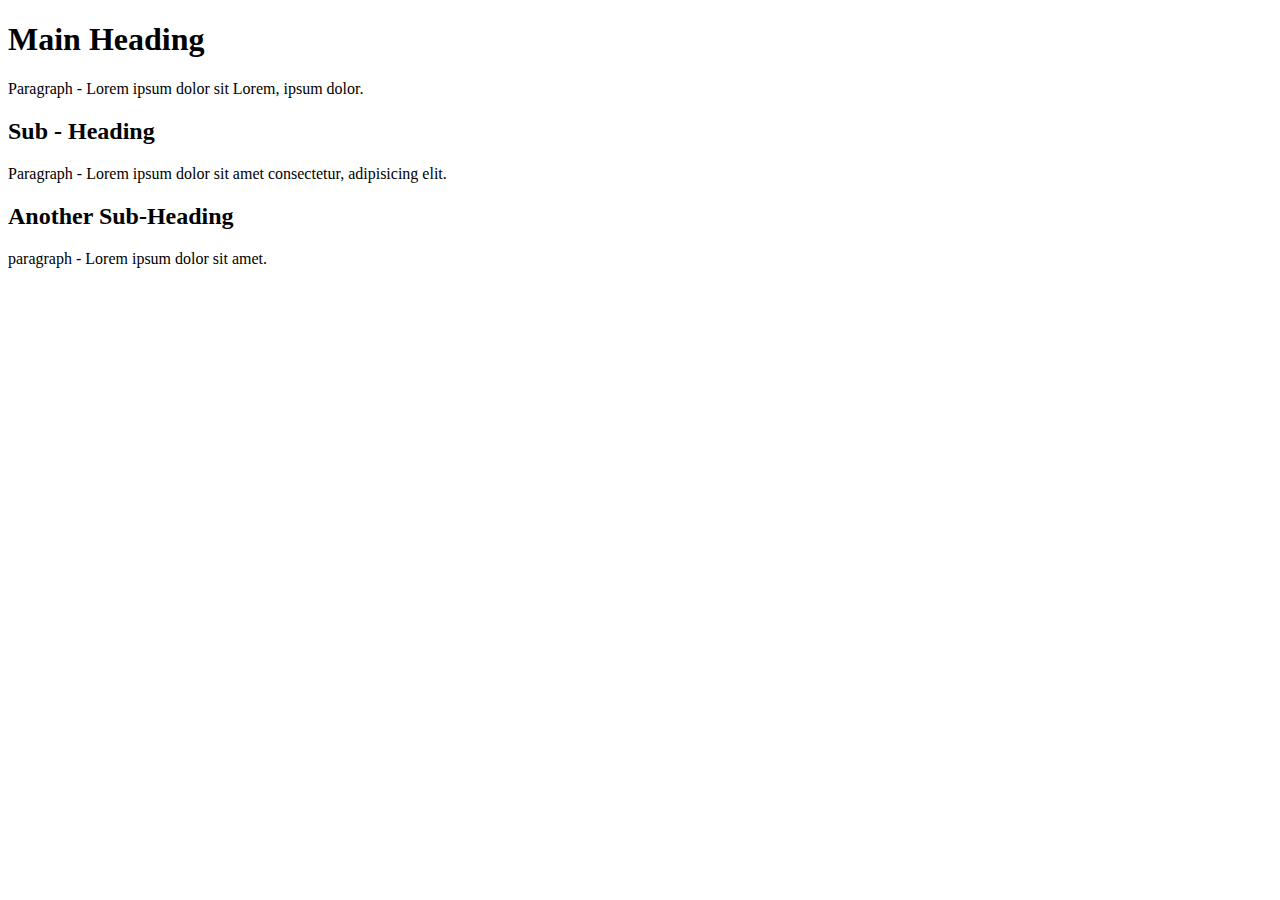
<file: chapter 1/index.html>
<!DOCTYPE html>
<html lang="en">
<head>
    <meta charset="UTF-8">
    <meta http-equiv="X-UA-Compatible" content="IE=edge">
    <meta name="viewport" content="width=device-width, initial-scale=1.0">
    <title>Chapter</title>
</head>
<body>
    <h1>Main Heading</h1>
    <p>Paragraph - Lorem ipsum dolor sit Lorem, ipsum dolor.</p>
    <h2>Sub - Heading</h2>
    <p>Paragraph - Lorem ipsum dolor sit amet consectetur, adipisicing elit.</p>
    <h2>Another Sub-Heading</h2>
    <p>paragraph - Lorem ipsum dolor sit amet.</p>
</body>
</html>
</file>
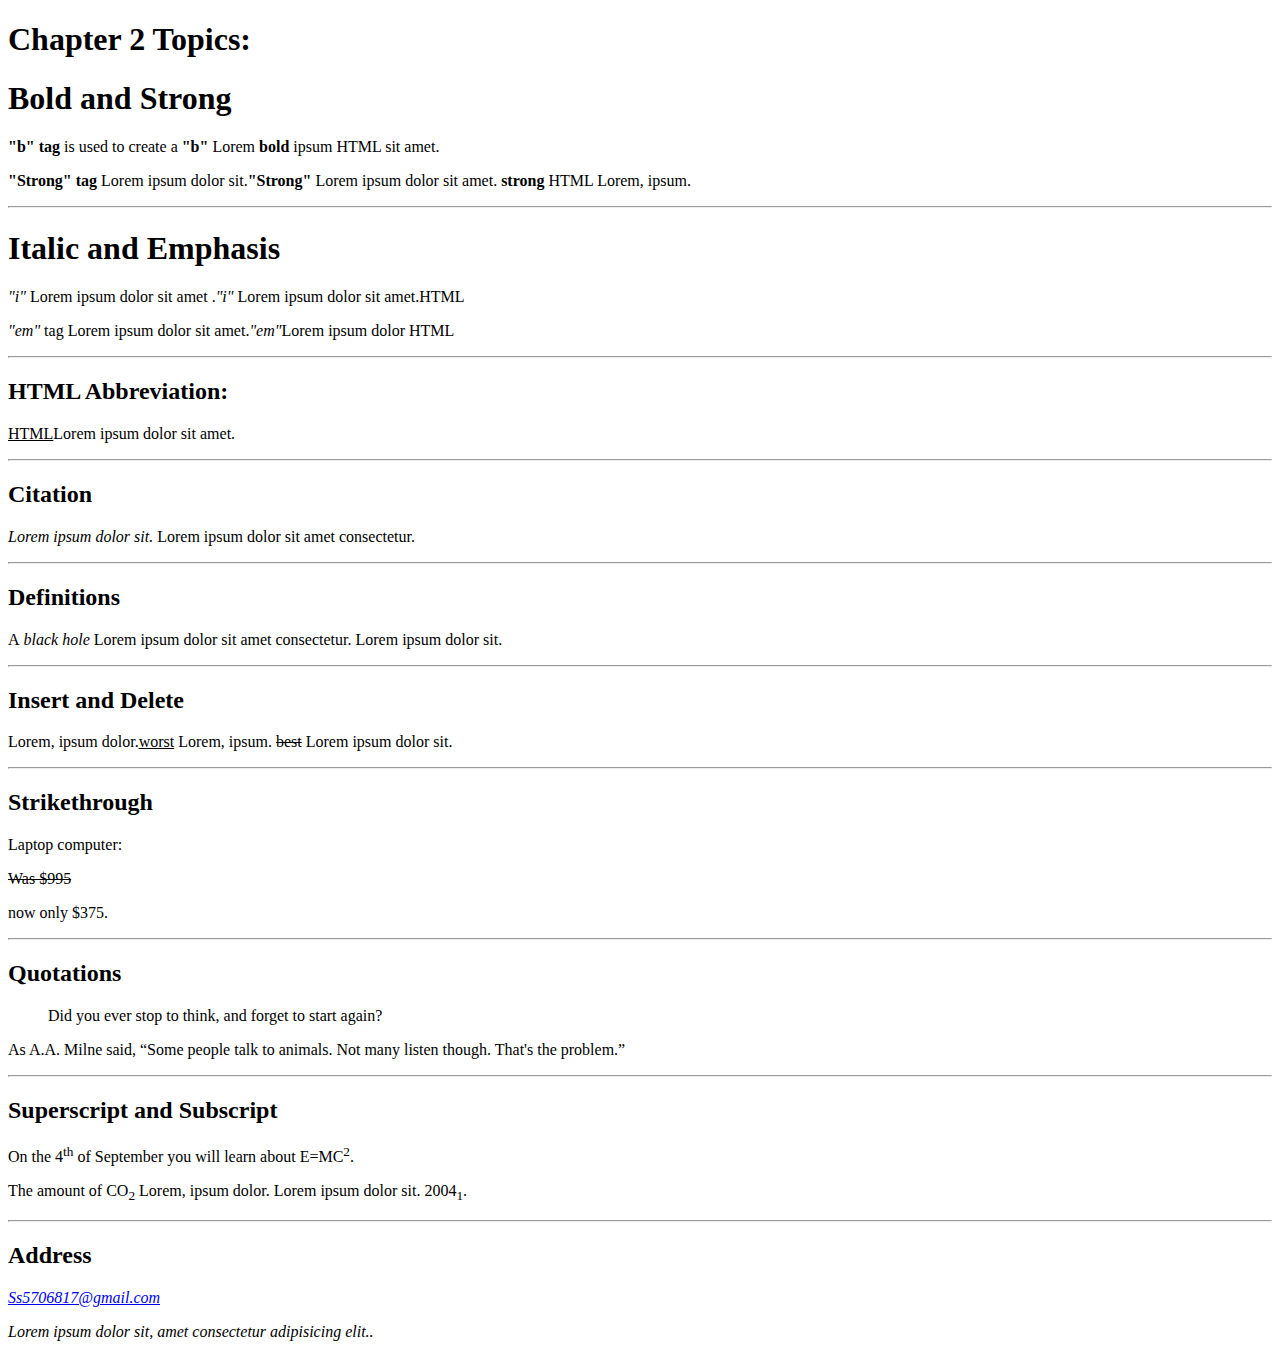
<file: chapter 2/index.html>
<!DOCTYPE html>
<html lang="en">
<head>
    <meta charset="UTF-8">
    <meta http-equiv="X-UA-Compatible" content="IE=edge">
    <meta name="viewport" content="width=device-width, initial-scale=1.0">
    <title>chapter</title>
</head>
<body>
    <h1>Chapter 2 Topics:</h1>
    <h1>Bold and Strong</h1>
    <p><b>"b" tag</b> is used to create a <b>"b"</b> Lorem <b>bold</b> ipsum HTML sit amet.</p>
    <p><b>"Strong" tag</b> Lorem ipsum dolor sit.<b>"Strong"</b> Lorem ipsum dolor sit amet.<b> strong</b> HTML Lorem, ipsum.</p>
    <hr>
    <h1>Italic and Emphasis</h1>
    <p><i>"i"</i> Lorem ipsum dolor sit amet .<i>"i"</i> Lorem ipsum dolor sit amet.HTML</p>
<p><em>"em"</em> tag Lorem ipsum dolor sit amet.<em>"em"</em>Lorem ipsum dolor HTML</p>
<hr>
<h2>HTML Abbreviation:</h2>
<p><ins>HTML</ins>Lorem ipsum dolor sit amet.</p>
<hr>
<h2>Citation</h2>
<p><cite>Lorem ipsum dolor sit.</cite> Lorem ipsum dolor sit amet consectetur.</p>
<hr>
<h2>Definitions</h2>
<p>A<dfn> black hole</dfn> Lorem ipsum dolor sit amet consectetur. Lorem ipsum dolor sit.</p>
<hr>
<h2>Insert and Delete</h2>
<p>Lorem, ipsum dolor.<ins>worst</ins> Lorem, ipsum. <del>best</del> Lorem ipsum dolor sit.</p>
<hr>
<h2>Strikethrough</h2>
<p>Laptop computer:</p>
<p><s>Was $995</s></p>
<p>now only $375.</p>
<hr>
<h2>Quotations</h2>
<blockquote cite="http://en.wikipedia.org/wiki/
Winnie-the-Pooh">
 <p>Did you ever stop to think, and forget to start
 again?</p>
</blockquote>
<p>As A.A. Milne said, <q>Some people talk to
 animals. Not many listen though. That's the
 problem.</q></p>
 <hr>
 <h2>Superscript and Subscript</h2>
 <p>On the 4<sup>th</sup> of September you will learn
    about E=MC<sup>2</sup>.</p>
   <p>The amount of CO<sub>2</sub> Lorem, ipsum dolor.
    Lorem ipsum dolor sit. 2004<sub>1</sub>.</p>
    <hr>
    <h2>Address</h2>
    <address>
        <p><a href="mailto:#">
         Ss5706817@gmail.com</a></p>
        <p>Lorem ipsum dolor sit, amet consectetur adipisicing elit..</p>
        </address>
</body>
</html>
</file>
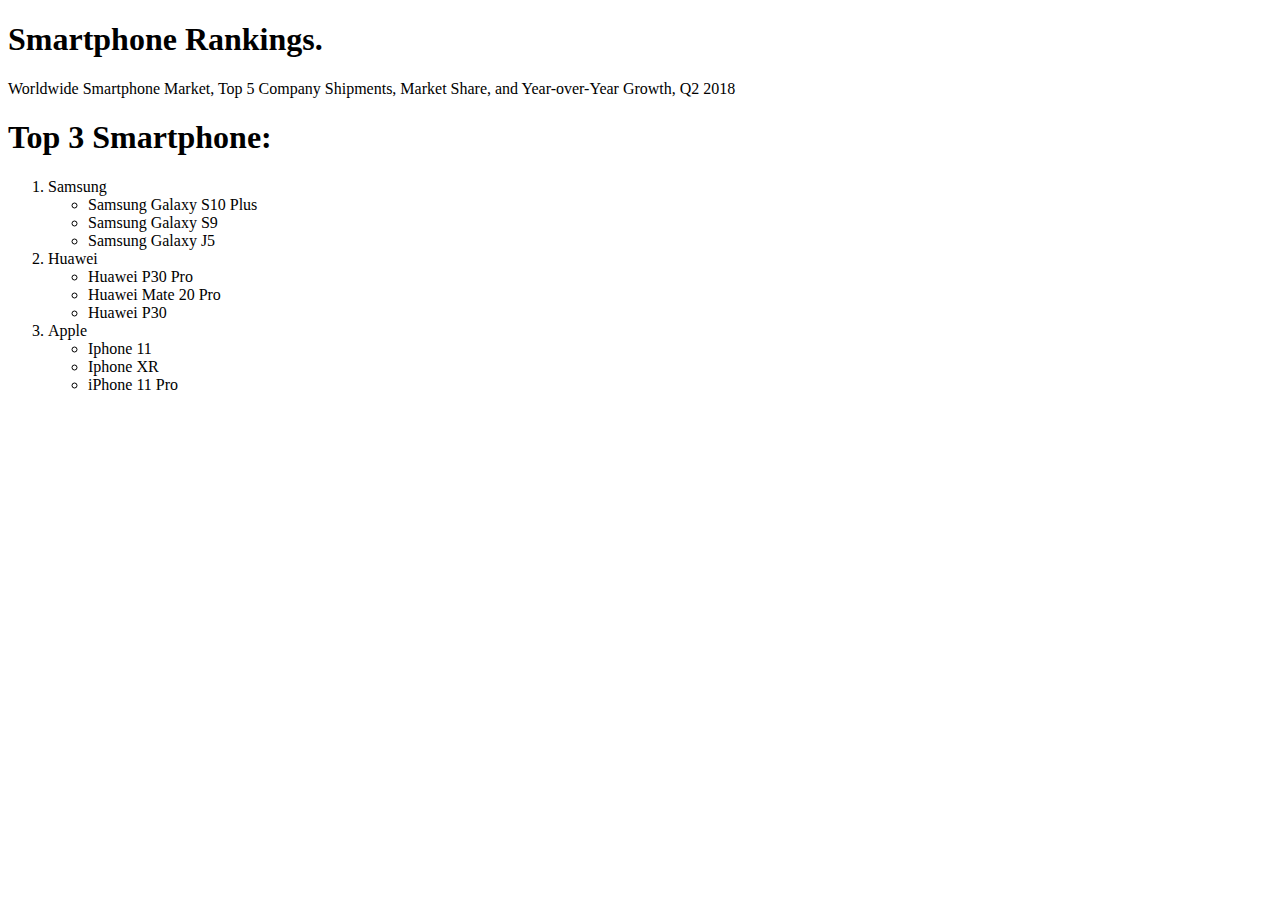
<file: chapter 3/index.html>
<!DOCTYPE html>
<html lang="en">
<head>
    <meta charset="UTF-8">
    <meta http-equiv="X-UA-Compatible" content="IE=edge">
    <meta name="viewport" content="width=device-width, initial-scale=1.0">
    <title>Chapter3</title>
</head>
<body>
    <h1>Smartphone Rankings.</h1>
    <p>Worldwide Smartphone Market, Top 5 Company Shipments, Market Share, and Year-over-Year Growth, Q2 2018</p>
    <h1>Top 3 Smartphone:</h1>
   <ol>
       <li>Samsung</li>
       <ul>
           <li>Samsung Galaxy S10 Plus</li>
           <li>Samsung Galaxy S9</li>
       <li>Samsung Galaxy J5</li>
       </ul>
    <li> Huawei </li>
    <ul>
        <li>Huawei P30 Pro </li>
        <li> Huawei Mate 20 Pro</li>
        <li> Huawei P30</li>
    </ul>
    <li> Apple</li>
    <ul>
        <li>Iphone 11 </li>
        <li>Iphone XR</li>
        <li> iPhone 11 Pro </li>
    </ul>
</ol>

</body>
</html>
</file>
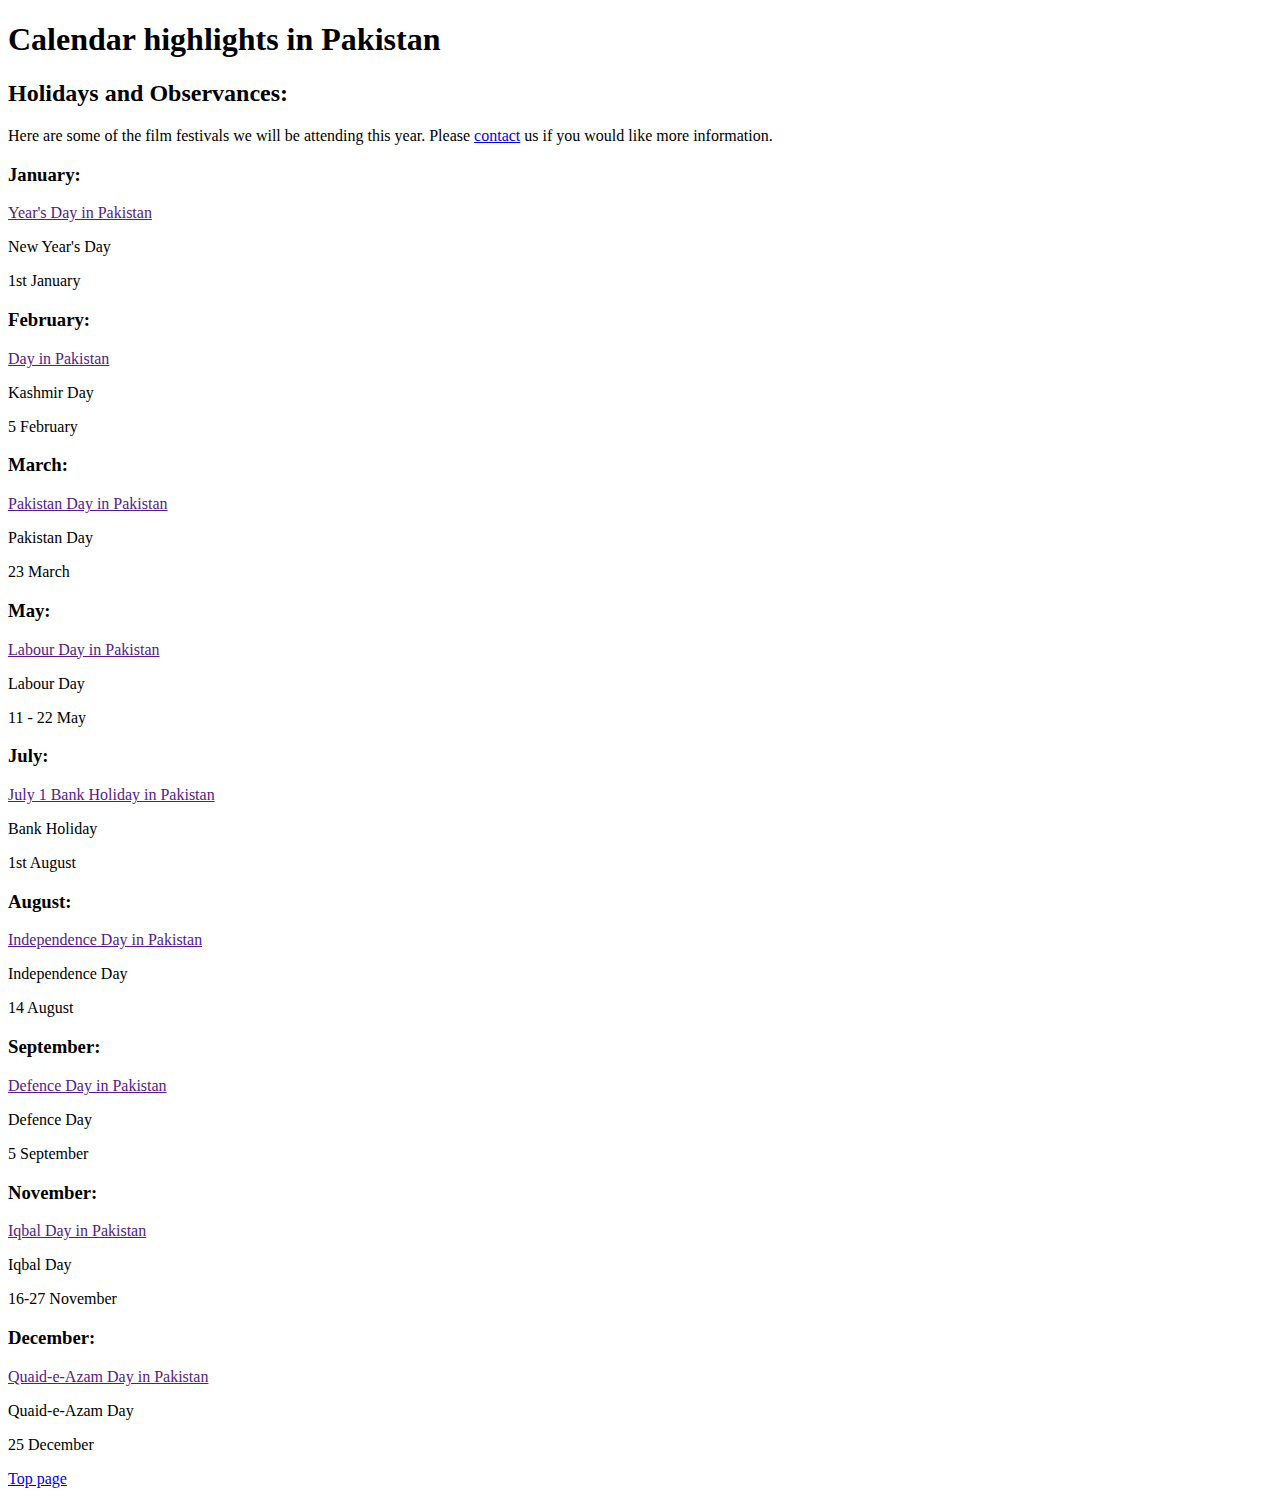
<file: chapter 4/index.html>
<!DOCTYPE html>
<html lang="en">
<head>
    <meta charset="UTF-8">
    <meta http-equiv="X-UA-Compatible" content="IE=edge">
    <meta name="viewport" content="width=device-width, initial-scale=1.0">
    <title>chapter4</title>
</head>
<body>
<h1>Calendar highlights in Pakistan</h1>
<h2>Holidays and Observances:</h2>
<p>Here are some of the film festivals we will be attending this year.
    Please <a href="contact">contact</a> us if you would like more information.</p>
    <h3>January:</h3>
    <p> <a href="">  Year's Day in Pakistan</a></p>
        <p>New Year's Day</p>
        <p>1st January</p>
       <h3>February:</h3> 
       <p> <a href=""> Day in Pakistan </a></p>
       <p>Kashmir Day</p>
       <p>5 February</p>
<h3>March:</h3>
    <p><a href="">Pakistan Day in Pakistan</a></p>
    <p> Pakistan Day</p>
    <P> 23 March</P>
        <h3>May:</h3>
        <p><a href="">Labour Day in Pakistan</a></p>
        <p>Labour Day</p>
          <p> 11 - 22 May</p>
          <h3>July:</h3>
          <p><a href="">July 1 Bank Holiday in Pakistan</a></p>
          <p>Bank Holiday</p>
            1st August</p>
            <h3>August:</h3>
            <p><a href="">Independence Day in Pakistan</a></p>
               <p>Independence Day</p>
               <p> 14 August</p>
               <h3>September:</h3>
                <p><a href="">Defence Day in Pakistan</a></p>
                   <p> Defence Day</p>
                   <p> 5 September</p>
                   <h3>November:</h3>
                   <p><a href="">Iqbal Day in Pakistan</a></p>
                   <p>Iqbal Day</p>
                   <p>16-27 November</p>
                   <h3>December:</h3>
                   <p> <a href="">Quaid-e-Azam Day in Pakistan</a></p>
                   <p>Quaid-e-Azam Day</p>
                   <p>25 December</p> 
                   <p><a href="#top">Top page</a></p>
                    
</body>
</html>
</file>
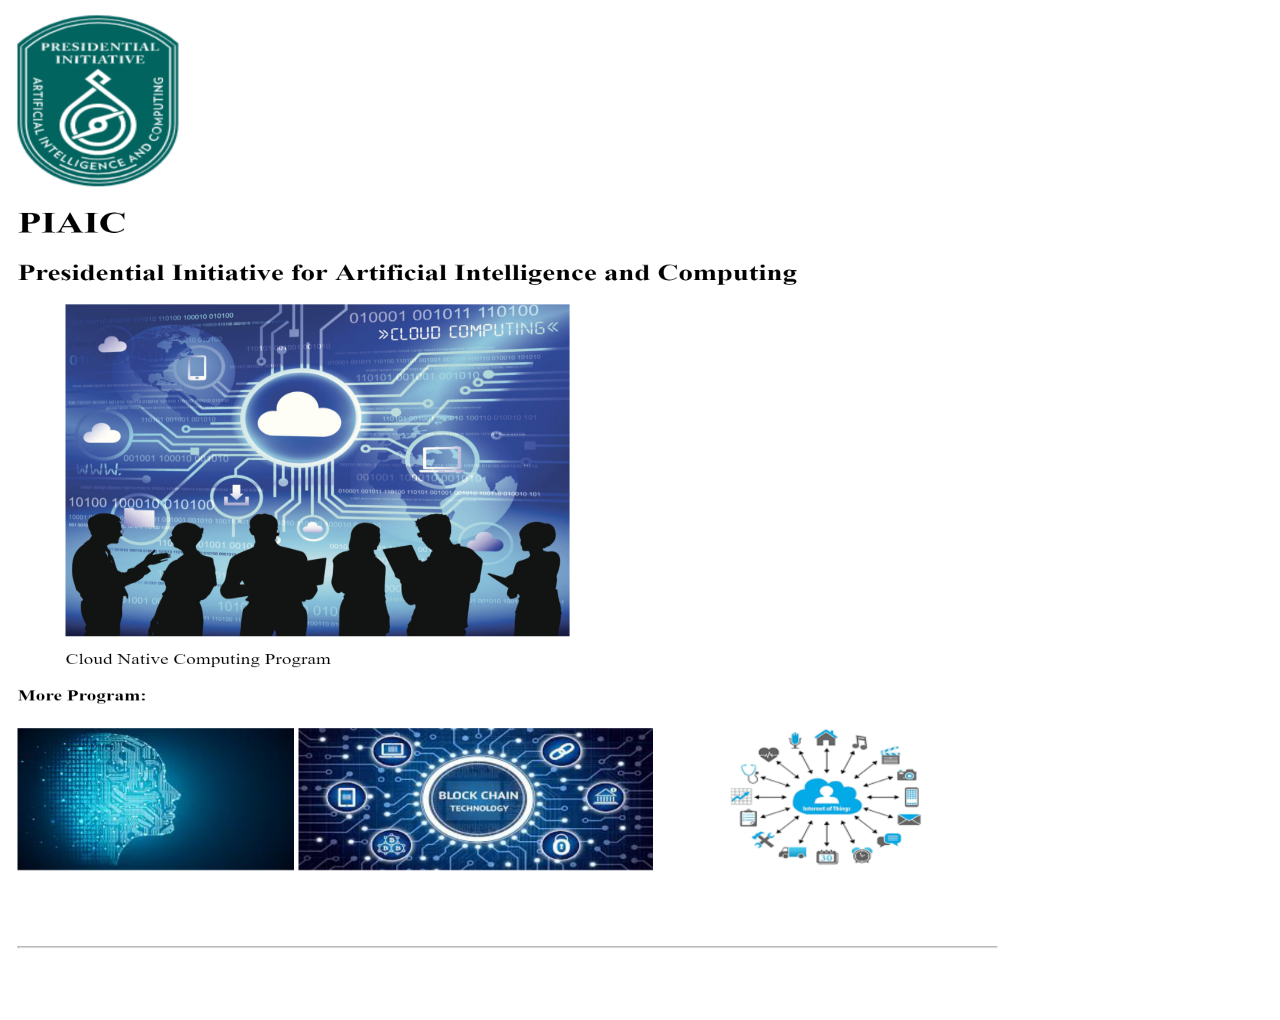
<file: chapter 5/index.html>
<!DOCTYPE html>
<html lang="en">
<head>
    <meta charset="UTF-8">
    <meta http-equiv="X-UA-Compatible" content="IE=edge">
    <meta name="viewport" content="width=device-width, initial-scale=1.0">
    <title>chapter 5</title>
</head>
<body>
    <img src="download.png" height="1000" width="1000">
</body>
</html>
</file>
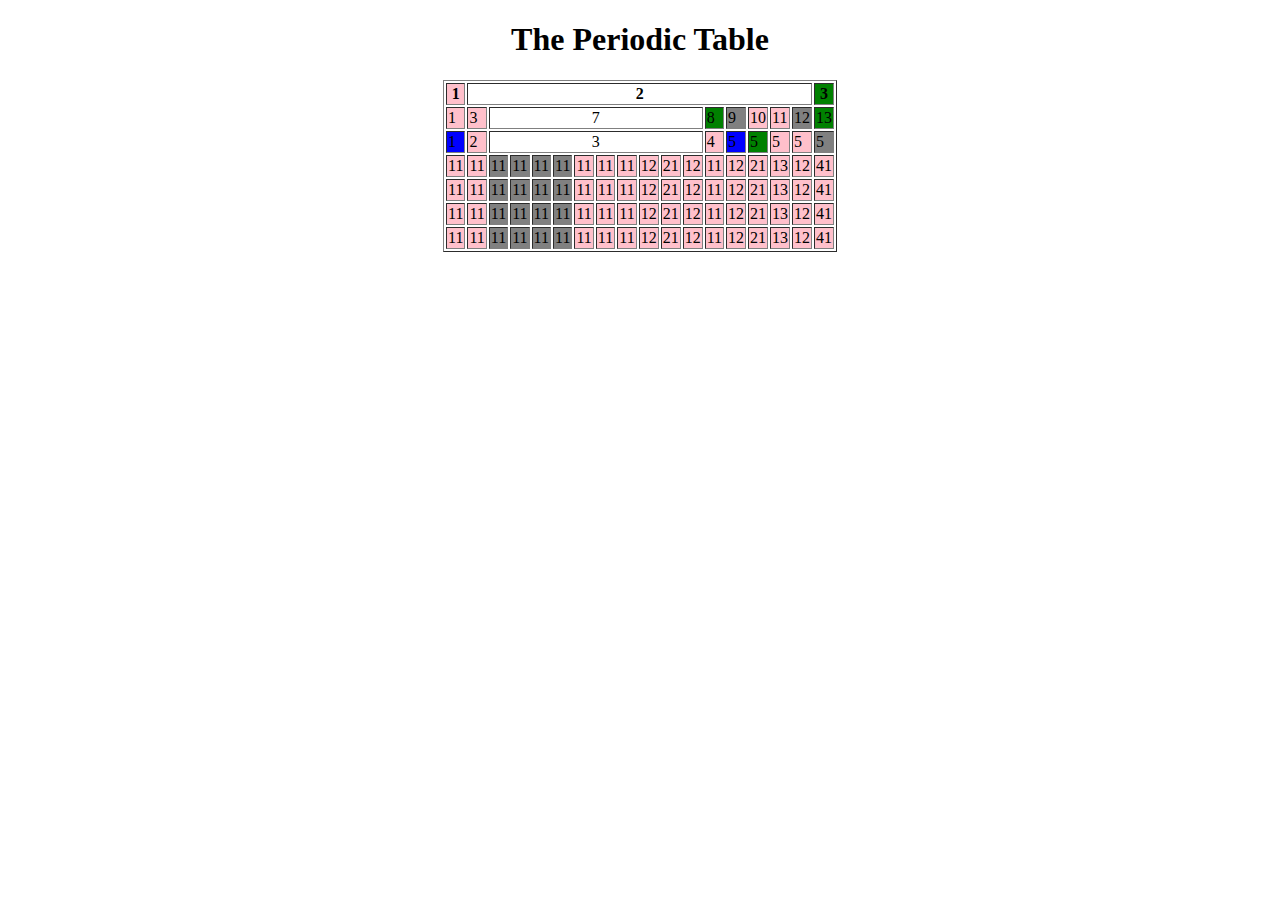
<file: chapter 6/index.html>
<!DOCTYPE html>
<html lang="en">
<head>
    <meta charset="UTF-8">
    <meta http-equiv="X-UA-Compatible" content="IE=edge">
    <meta name="viewport" content="width=device-width, initial-scale=1.0">
    <title>chapter 6</title>
</head>
<body>
    <h1 align="center">The Periodic Table</h1>
    <table border="01" align="center">
         <tr>
             <th bgcolor="pink">1</th>
             <th colspan="16"> 2</th>
             <th bgcolor="green">3</th>
         </tr>
         <tr>
             <td bgcolor="pink">1</td>
             <td bgcolor="pink">3</td>
             <td colspan="10" align="center">7</td>
             <td bgcolor="green"> 8</td>
             <td bgcolor="gray">9</td>
             <td bgcolor="pink">10</td>
             <td bgcolor="pink" >11</td>
             <td bgcolor="gray">12</td>
             <td bgcolor="green">13</td>
         </tr>
         <tr>
             <td bgcolor="blue">1</td>
             <td bgcolor="pink">2</td>
             <td colspan="10" align="center">3</td>
             <td bgcolor="pink">4</td>
             <td bgcolor="blue">5</td>
             <td bgcolor="green">5</td>
             <td bgcolor="pink">5</td>
             <td bgcolor="pink">5</td>
             <td bgcolor="gray">5</td>
         </tr>
         <tr>
             <td bgcolor="pink">11</td>
             <td bgcolor="pink">11</td>
             <td bgcolor="gray">11</td>
            <td bgcolor="gray">11</td>
             <td bgcolor="gray">11</td>
             <td bgcolor="gray">11</td>
             <td bgcolor="pink">11</td>
             <td bgcolor="pink">11</td>
             <td bgcolor="pink">11</td>
             <td bgcolor="pink">12</td>
             <td bgcolor="pink">21</td>
             <td bgcolor="pink">12</td>
             <td bgcolor="pink">11</td>
             <td bgcolor="pink">12</td>
             <td bgcolor="pink">21</td>
             <td bgcolor="pink">13</td>
             <td bgcolor="pink">12</td>
             <td bgcolor="pink">41</td>
         </tr>
         <tr>
            <td bgcolor="pink">11</td>
            <td bgcolor="pink">11</td>
            <td bgcolor="gray">11</td>
           <td bgcolor="gray">11</td>
            <td bgcolor="gray">11</td>
            <td bgcolor="gray">11</td>
            <td bgcolor="pink">11</td>
            <td bgcolor="pink">11</td>
            <td bgcolor="pink">11</td>
            <td bgcolor="pink">12</td>
            <td bgcolor="pink">21</td>
            <td bgcolor="pink">12</td>
            <td bgcolor="pink">11</td>
            <td bgcolor="pink">12</td>
            <td bgcolor="pink">21</td>
            <td bgcolor="pink">13</td>
            <td bgcolor="pink">12</td>
            <td bgcolor="pink">41</td>
        </tr>
        <tr>
            <td bgcolor="pink">11</td>
            <td bgcolor="pink">11</td>
            <td bgcolor="gray">11</td>
           <td bgcolor="gray">11</td>
            <td bgcolor="gray">11</td>
            <td bgcolor="gray">11</td>
            <td bgcolor="pink">11</td>
            <td bgcolor="pink">11</td>
            <td bgcolor="pink">11</td>
            <td bgcolor="pink">12</td>
            <td bgcolor="pink">21</td>
            <td bgcolor="pink">12</td>
            <td bgcolor="pink">11</td>
            <td bgcolor="pink">12</td>
            <td bgcolor="pink">21</td>
            <td bgcolor="pink">13</td>
            <td bgcolor="pink">12</td>
            <td bgcolor="pink">41</td>
        </tr>
        <tr>
            <td bgcolor="pink">11</td>
            <td bgcolor="pink">11</td>
            <td bgcolor="gray">11</td>
           <td bgcolor="gray">11</td>
            <td bgcolor="gray">11</td>
            <td bgcolor="gray">11</td>
            <td bgcolor="pink">11</td>
            <td bgcolor="pink">11</td>
            <td bgcolor="pink">11</td>
            <td bgcolor="pink">12</td>
            <td bgcolor="pink">21</td>
            <td bgcolor="pink">12</td>
            <td bgcolor="pink">11</td>
            <td bgcolor="pink">12</td>
            <td bgcolor="pink">21</td>
            <td bgcolor="pink">13</td>
            <td bgcolor="pink">12</td>
            <td bgcolor="pink">41</td>
        </tr>   
    </table>
</body>
</html>
</file>
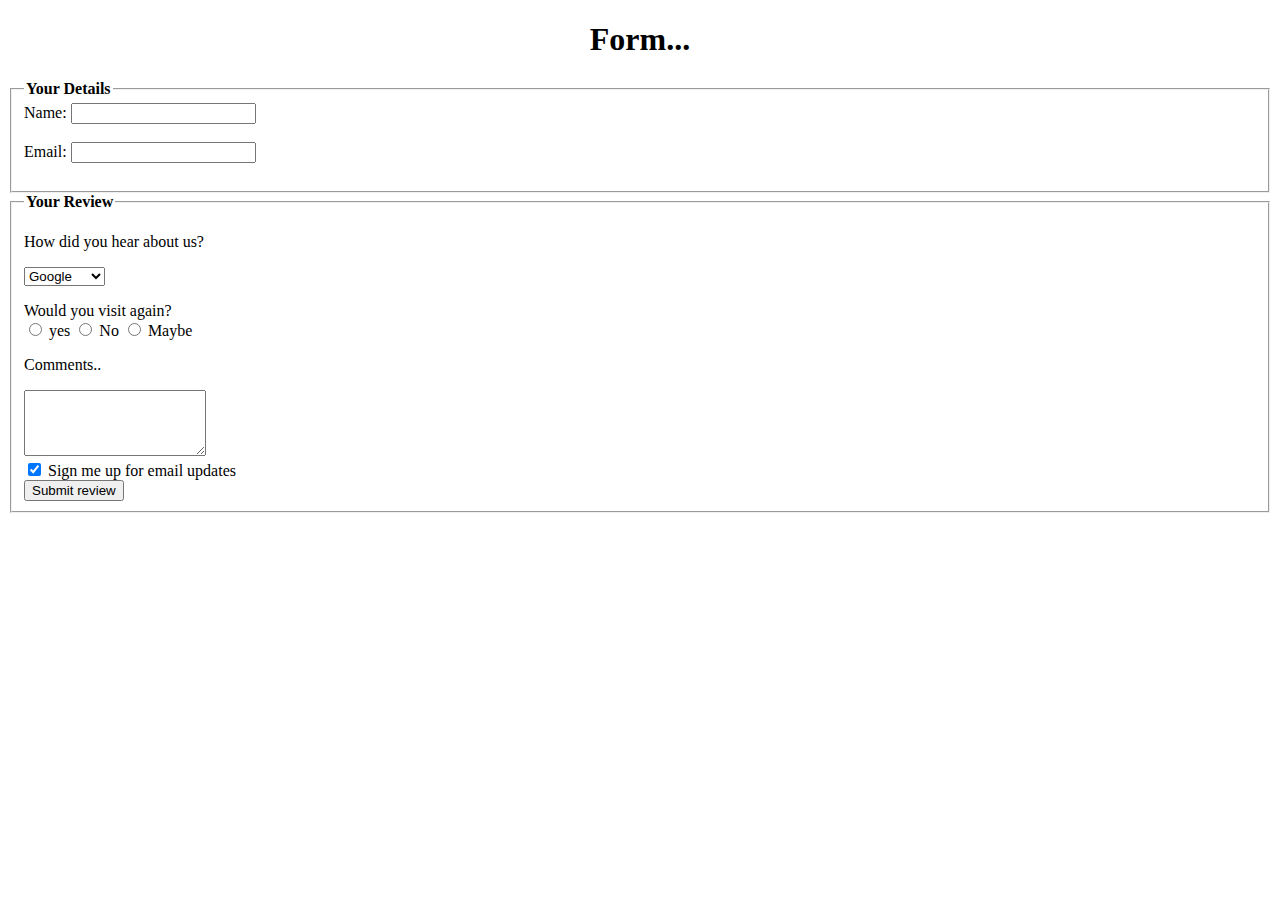
<file: chapter 7/index.html>
<!DOCTYPE html>
<html lang="en">
<head>
    <meta charset="UTF-8">
    <meta http-equiv="X-UA-Compatible" content="IE=edge">
    <meta name="viewport" content="width=device-width, initial-scale=1.0">
    <title>chapter 7</title>
</head>
<body>
 <h1 align="center">Form...</h1>
    <fieldset><legend><b>Your Details </b></legend>  
<form action="#">
    <label for="fname">Name:</label>
    <input type="text" id="fname" name="fname"><br><br>
    <label for="lname">Email:</label>
    <input type="text" id="email" name="email"><br><br>
  </form>
  </fieldset>
  <fieldset><legend> <b>Your Review</b></legend> 
    
        <form action="#">
            <p>How did you hear about us?</p>
            <select name="devices">
             <option value="Google">Google</option>
             <option value="Website">Website</option>
             <option value="computer">Computer</option>
             </select>
                <p>Would you visit again?
                 <br />
                 <input type="radio" name="genre" value="rock"> yes
                 <input type="radio" name="genre" value="pop"> No
                 <input type="radio" name="genre" value="jazz"> Maybe
                </p>
                <p>Comments..</p>
               <textarea name="comments" cols="20" rows="4"></textarea>
               <br>
                <input type="checkbox" name="Sign me up for email updates"
                value="itunes" checked="checked"> Sign me up for email updates
                <br>
                <input type="submit" value="Submit review">
            </form>
   
  </fieldset>
</body>
</html>
</file>
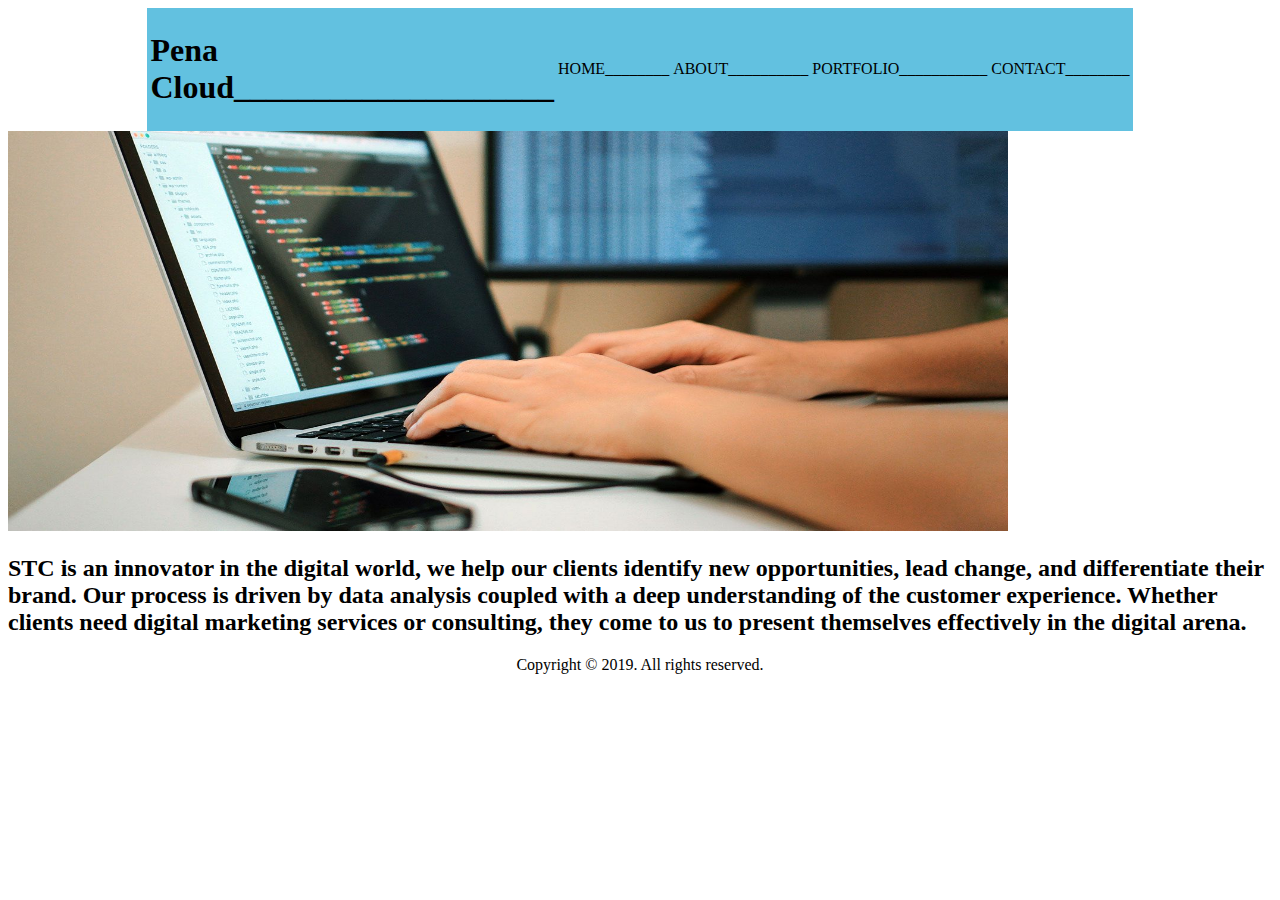
<file: chapter 8/index.html>
<!DOCTYPE html>
<html lang="en">
<head>
    <title>chapter 8</title>
</head>
<body>
    
<table align="center" bgcolor="62c1e0">
    <tr>
      <td rowspan="2"><h1>Pena <br> Cloud____________________</h1></td>
        <td>HOME________</td>
        <td>ABOUT__________</td>
        <td>PORTFOLIO___________</td>
        <td>CONTACT________</td>
    </tr>
</table>
<img src="laptop-coding.jpg" width="1000" height="400">
<h2 align="left">STC is an innovator in the digital world, we help our clients identify new opportunities, lead change, and
    differentiate their brand. Our process is driven by data analysis coupled with a deep understanding of the
    customer experience. Whether clients need digital marketing services or consulting, they come to us to
    present themselves effectively in the digital arena.</h2>
    <p align="center" bgcolor="62c1e0">Copyright © 2019. All rights reserved.</p>
     
</body>
</html>
</file>
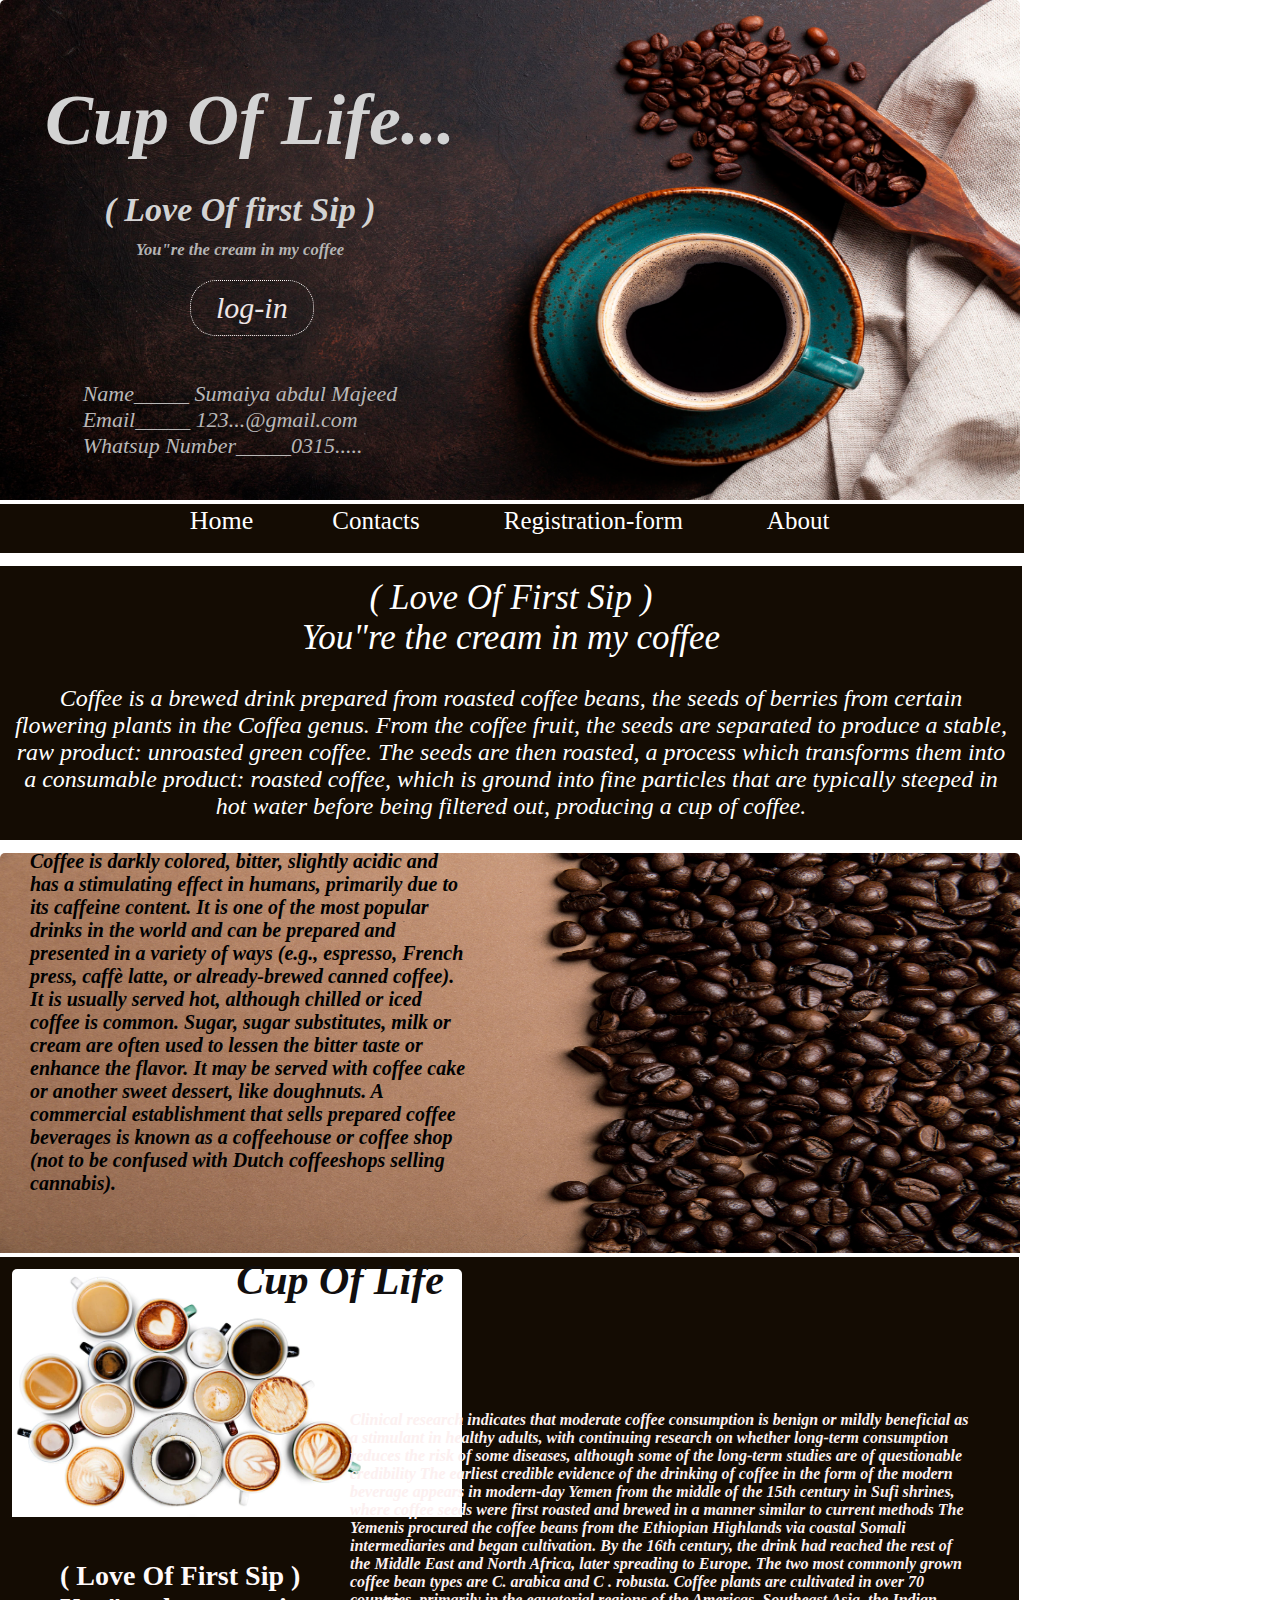
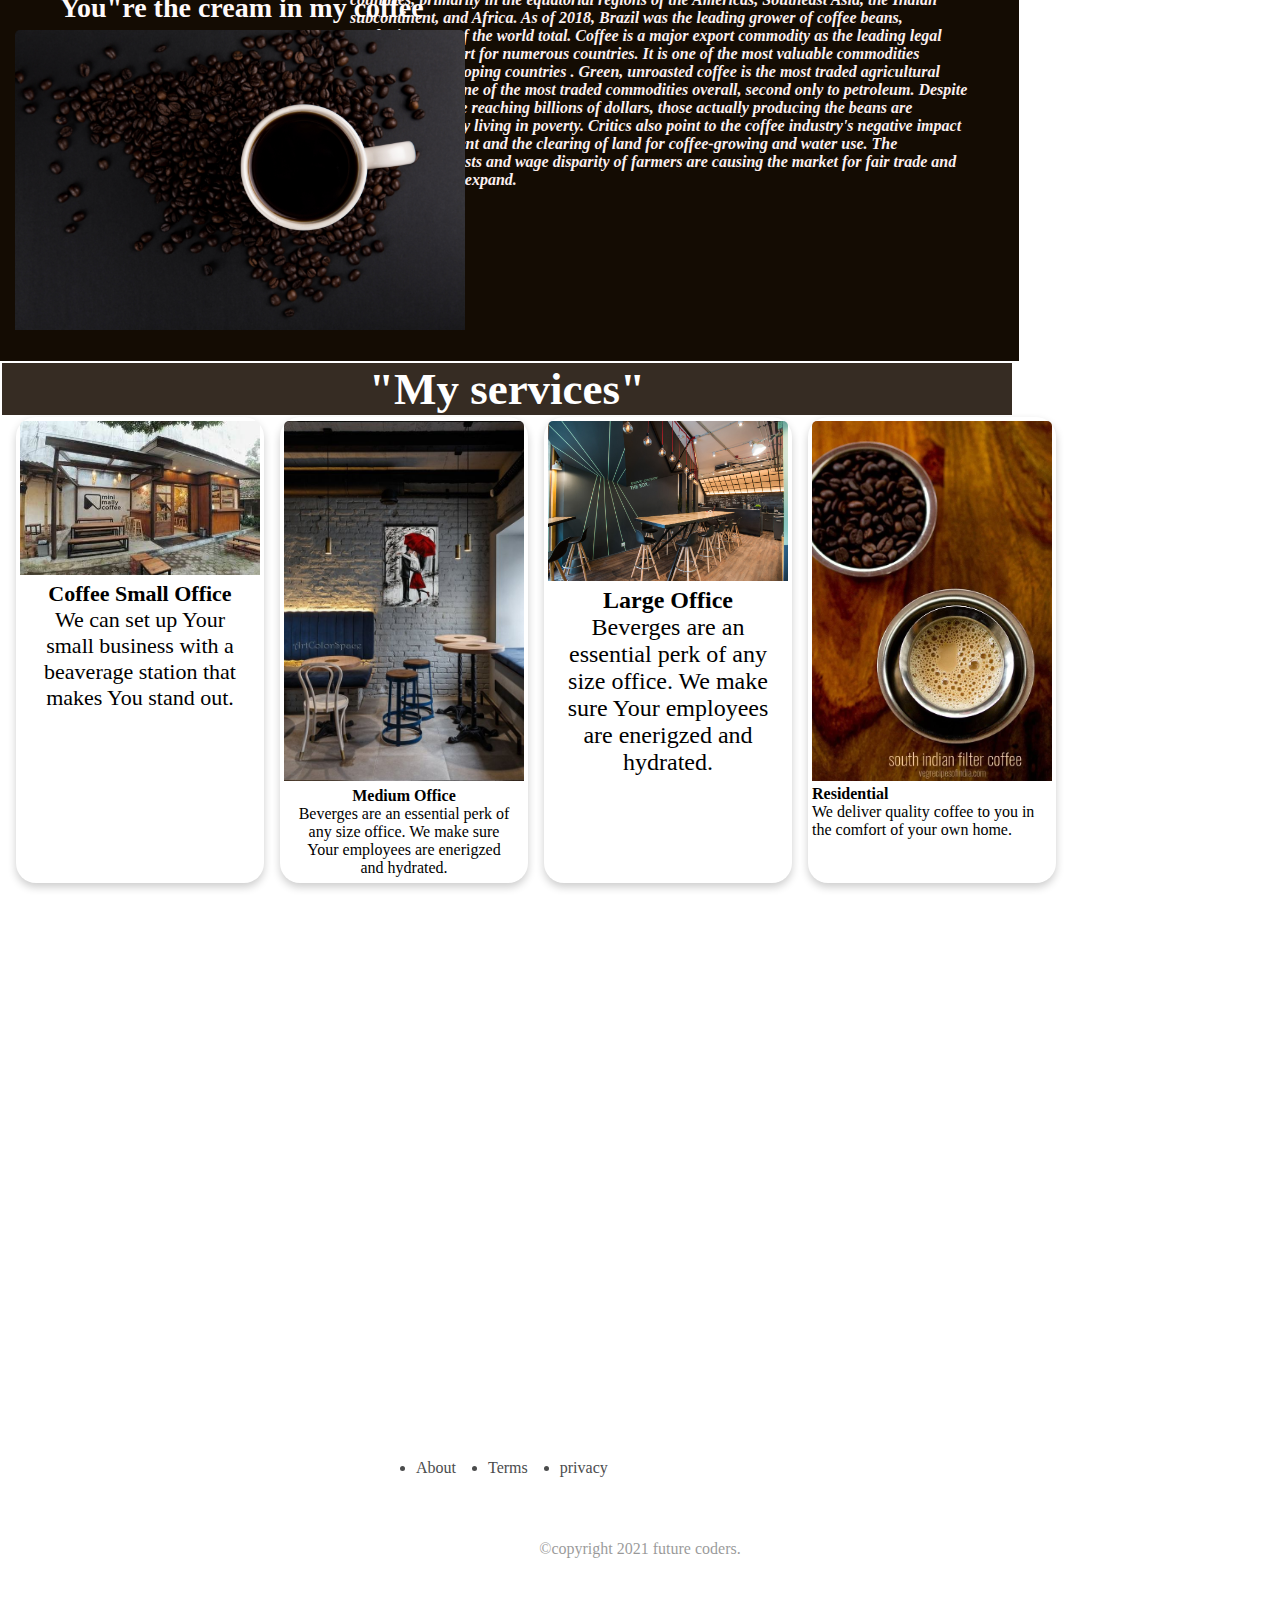
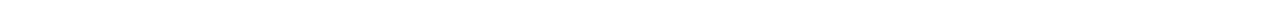
<file: chapter 10/html & css/index.html>
<!DOCTYPE html>
<html>
<head>
    <title>www.Coffee.com</title>
    <link rel="stylesheet" href="https://cdnjs.cloudflare.com/ajax/libs/font-awesome/6.0.0-beta3/css/all.min.css" integrity="sha512-Fo3rlrZj/k7ujTnHg4CGR2D7kSs0v4LLanw2qksYuRlEzO+tcaEPQogQ0KaoGN26/zrn20ImR1DfuLWnOo7aBA==" crossorigin="anonymous" referrerpolicy="no-referrer" />
    <link rel="stylesheet" href="./Assets/css/style.css">
    <link rel="icon" type="img/png" href="./Assets/img/003.png">
</head>
<body>
    <div class="coffee">
        <img src="./Assets/img/123.jpg" class="pic">
    </div>
    <div class="chai">
        <h1>Cup Of Life...</h1>
    </div>
    <div class="first">
        <h4>( Love Of first Sip )</h4>
    </div>
    <div class="cream">
        <h5> You"re the cream in my coffee </h5>
    </div>
     <a href="#" class="submite">log-in</a>
    <div class="name">
        <p>Name_____ Sumaiya abdul Majeed</p>
        <p>Email_____ 123...@gmail.com</p>
        <p>Whatsup Number_____0315..... </p>
    </div>
    <div class="button">
        <a href="index.html" class="home">Home</a>
        <a href="#Contact" class="Contact">Contacts</a>
        <a href="#Registration-form" class="Registration-form">Registration-form</a>
        <a href="#About" class="About">About</a>
    </div>
    <div class="contenair">
        <p class="kim">( Love Of First Sip )</p>
        <p class="kim">You"re the cream in my coffee</p><br>
        <p class="kokei">Coffee is a brewed drink prepared from roasted coffee beans, the seeds of berries from certain
            flowering plants in the Coffea genus.
            From the coffee fruit, the seeds are separated to produce a stable, raw product: unroasted green coffee. The
            seeds are then roasted, a process which transforms them into a consumable product: roasted coffee, which is
            ground into fine particles that are typically steeped in hot water before being filtered out, producing a
            cup of coffee.</p>
    </div>
    <div>
        <img src="./Assets/img/456.jpg" class="sale">
    </div>
    <div class="left">
        <p> Coffee is darkly colored, bitter, slightly acidic and has a stimulating effect in humans, primarily due to
            its caffeine content.
            It is one of the most popular drinks in the world and can be prepared and presented in a variety of ways
            (e.g., espresso, French press, caffè latte,
            or already-brewed canned coffee).
            <br>
            It is usually served hot, although chilled or iced coffee is common. Sugar, sugar substitutes, milk or cream
            are often used to
            lessen the bitter taste or enhance the flavor. It may be served with coffee cake or another sweet dessert,
            like doughnuts.
            A commercial establishment that sells prepared coffee beverages is known as a coffeehouse or coffee shop
            (not to be confused with Dutch coffeeshops selling cannabis).
        </p>
    </div>
    <div class="lol">
        <img src="./Assets/img/654.webp">
        <h1>Cup Of Life</h1>
        <p>Clinical research indicates that moderate coffee consumption is benign or
            mildly beneficial as a stimulant in healthy adults, with continuing research on whether long-term
            consumption reduces the risk of some diseases,
            although some of the long-term studies are of questionable credibility
            The earliest credible evidence of the drinking of
            coffee in the form of the modern beverage appears
            in modern-day Yemen from the middle of the 15th century in Sufi shrines, where coffee seeds were first
            roasted and brewed in a manner similar to current
            methods The Yemenis procured the coffee beans from the Ethiopian Highlands via coastal Somali intermediaries
            and began cultivation. By the 16th century, the drink had reached
            the rest of the Middle East and North Africa, later spreading to Europe.
            The two most commonly grown coffee bean types are C. arabica and C
            . robusta. Coffee plants are cultivated in over 70 countries, primarily in the
            equatorial regions of the Americas, Southeast Asia, the Indian subcontinent,
            and Africa. As of 2018, Brazil was the leading grower of coffee beans,
            producing 35% of the world total. Coffee is a major export commodity
            as the leading legal agricultural export for numerous countries.
            It is one of the most valuable commodities exported by developing countries
            . Green, unroasted coffee is the most traded agricultural commodity
            and one of the most traded commodities overall, second only to petroleum.
            Despite the sales of coffee reaching billions of dollars, those actually
            producing the beans are disproportionately living in poverty.
            Critics also point to the coffee industry's negative impact on the environment
            and the clearing of land for coffee-growing and water use. The environmental
            costs and wage disparity of farmers are causing the market for fair trade
            and organic coffee to expand.</p>
    </div>
    <div class="insta">
        <p>( Love Of First Sip )<br>You"re the cream in my coffee</p>
        <img src="./Assets/img/005.jpg" class="ring">
    </div>

    <div class="color"><h2>"My services"</h2></div>
<div class="math">

<div class="card">
  <img  src="./Assets/img/kook.jpg" alt="Avatar" style="width: 100%">
  <div class="one">
    <h4><b>Coffee Small Office</b></h4> 
    <p>We can set up Your small business with a beaverage station that makes You stand out.</p> 
  </div>
</div>
<div class="card">
  <img  src="./Assets/img/11100.jpg" alt="Avatar" style="width: 100%">
  <div class="two">
    <h4><b>Medium Office</b></h4> 
    <p>Beverges are an essential perk of any size office. We make sure Your employees are enerigzed and hydrated.</p> 
  </div>
</div>
<div class="card">
  <img  src="./Assets/img/5555.jpg" alt="Avatar" style="width: 100%">
  <div class="three">
    <h4><b>Large Office</b></h4> 
    <p>Beverges are an essential perk of any size office. We make sure Your employees are enerigzed and hydrated.</p> 
  </div>
</div>
<div class="card">
  <img  src="./Assets/img/dhum.webp" alt="Avatar" style="width: 100%">
  <div class="four">
    <h4><b>Residential</b></h4> 
    <p>We deliver quality coffee to you in the comfort of your own home.</p> 
  </div>
</div>
</div>
    <iframe class="map" src="https://www.google.com/maps/embed?pb=!1m18!1m12!1m3!1d3097.111995363798!2d67.03054881447746!3d24.851265651747518!2m3!1f0!2f0!3f0!3m2!1i1024!2i768!4f13.1!3m3!1m2!1s0x3eb33dd83d6f3787%3A0x38c155e7ab1c4b61!2sQuaid%20e%20Azam%20House%20Museum!5e1!3m2!1sen!2s!4v1644081059496!5m2!1sen!2s" width="1000" height="500" style="border:1px;" allowfullscreen="" loading="lazy"></iframe>
   <footer>
       <div class="container">
        <ul>
            <div class="center">
            <li>About</li>
            <li>Terms</li>
            <li>privacy</li>
            </div>
        </ul>
        <div class="social">
        <a href=""><i class="fab fa-instagram"></i></a>
        <a href=""><i class="fab fa-snapchat"></i></a>
        <a href=""><i class="fab fa-twitter"></i></a>
        <a href=""><i class="fab fa-facebook-f"></i></a>
        </div>
        <p> &#169;copyright 2021 future coders. </p>
       </div>
   </footer>
</body>
</html>
</file>
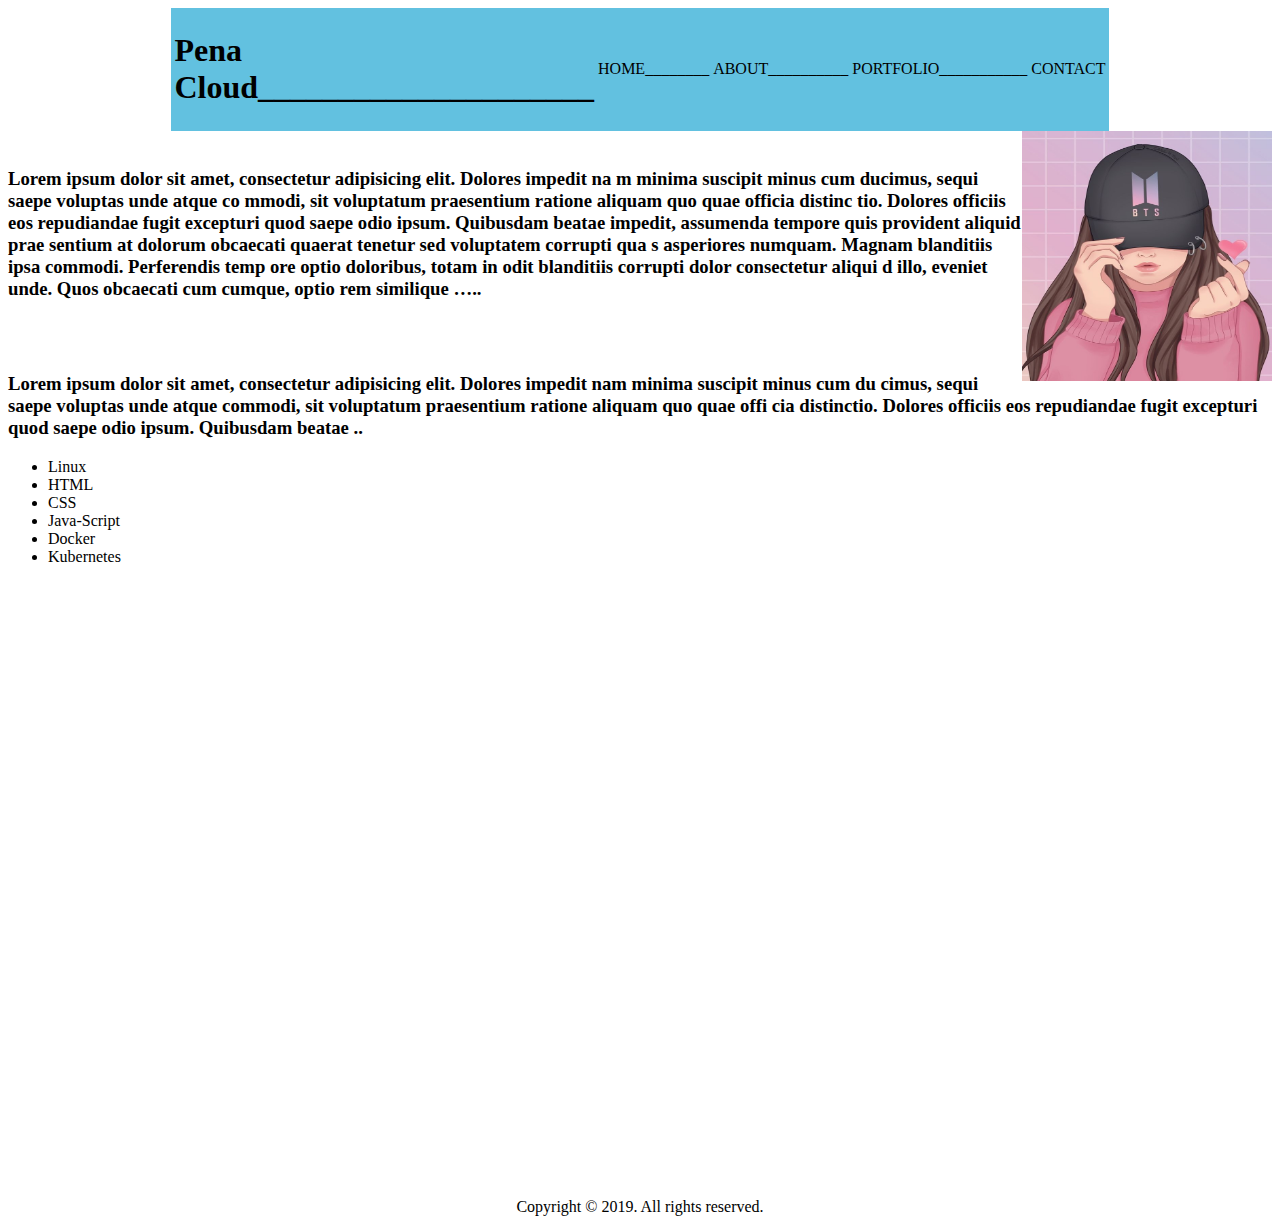
<file: chapter 8/about.html>
<!DOCTYPE html>
<html lang="en">
<head>
    <meta charset="UTF-8">
    <meta http-equiv="X-UA-Compatible" content="IE=edge">
    <meta name="viewport" content="width=device-width, initial-scale=1.0">
    <title>chapter 8-2</title>
</head>
<body>
    <table align="center" bgcolor="62c1e0">
        <tr>
          <td rowspan="2"><h1>Pena <br> Cloud_____________________</h1></td>
            <td>HOME________</td>
            <td>ABOUT__________</td>
            <td>PORTFOLIO___________</td>
            <td>CONTACT</td>
        </tr>
    </table>
    <img src="Cute-DP.jpg" width="250" height="250" align="right"></h3><br>
    <h3>Lorem ipsum dolor sit amet, consectetur adipisicing elit. Dolores impedit na
        m minima suscipit minus cum ducimus, sequi saepe voluptas unde atque co
        mmodi, sit voluptatum praesentium ratione aliquam quo quae officia distinc
        tio. Dolores officiis eos repudiandae fugit excepturi quod saepe odio ipsum.
        Quibusdam beatae impedit, assumenda tempore quis provident aliquid prae
        sentium at dolorum obcaecati quaerat tenetur sed voluptatem corrupti qua
        s asperiores numquam. Magnam blanditiis ipsa commodi. Perferendis temp
        ore optio doloribus, totam in odit blanditiis corrupti dolor consectetur aliqui
        d illo, eveniet unde. Quos obcaecati cum cumque, optio rem similique …..
        </h3>
        <br><br>
        <h3>Lorem ipsum dolor sit amet, consectetur adipisicing elit. Dolores impedit nam minima suscipit minus cum du
            cimus, sequi saepe voluptas unde atque commodi, sit voluptatum praesentium ratione aliquam quo quae offi
            cia distinctio. Dolores officiis eos repudiandae fugit excepturi quod saepe odio ipsum. Quibusdam beatae ..</h3>
            <ul>
                <li>Linux</li>
                   <li>HTML</li> 
                   <li>CSS</li>
                   <li>Java-Script</li>
                   <li> Docker</li>
                   <li>  Kubernetes</li>
            </ul>
            <iframe align="center" width="980" height="600" src="https://www.youtube.com/embed/yzjTpCgfIII" title="YouTube video player" frameborder="0" allow="accelerometer; autoplay; clipboard-write; encrypted-media; gyroscope; picture-in-picture" allowfullscreen></iframe>
            <p align="center" bgcolor="62c1e0">Copyright © 2019. All rights reserved.</p>
        
        </body>
</html>
</file>
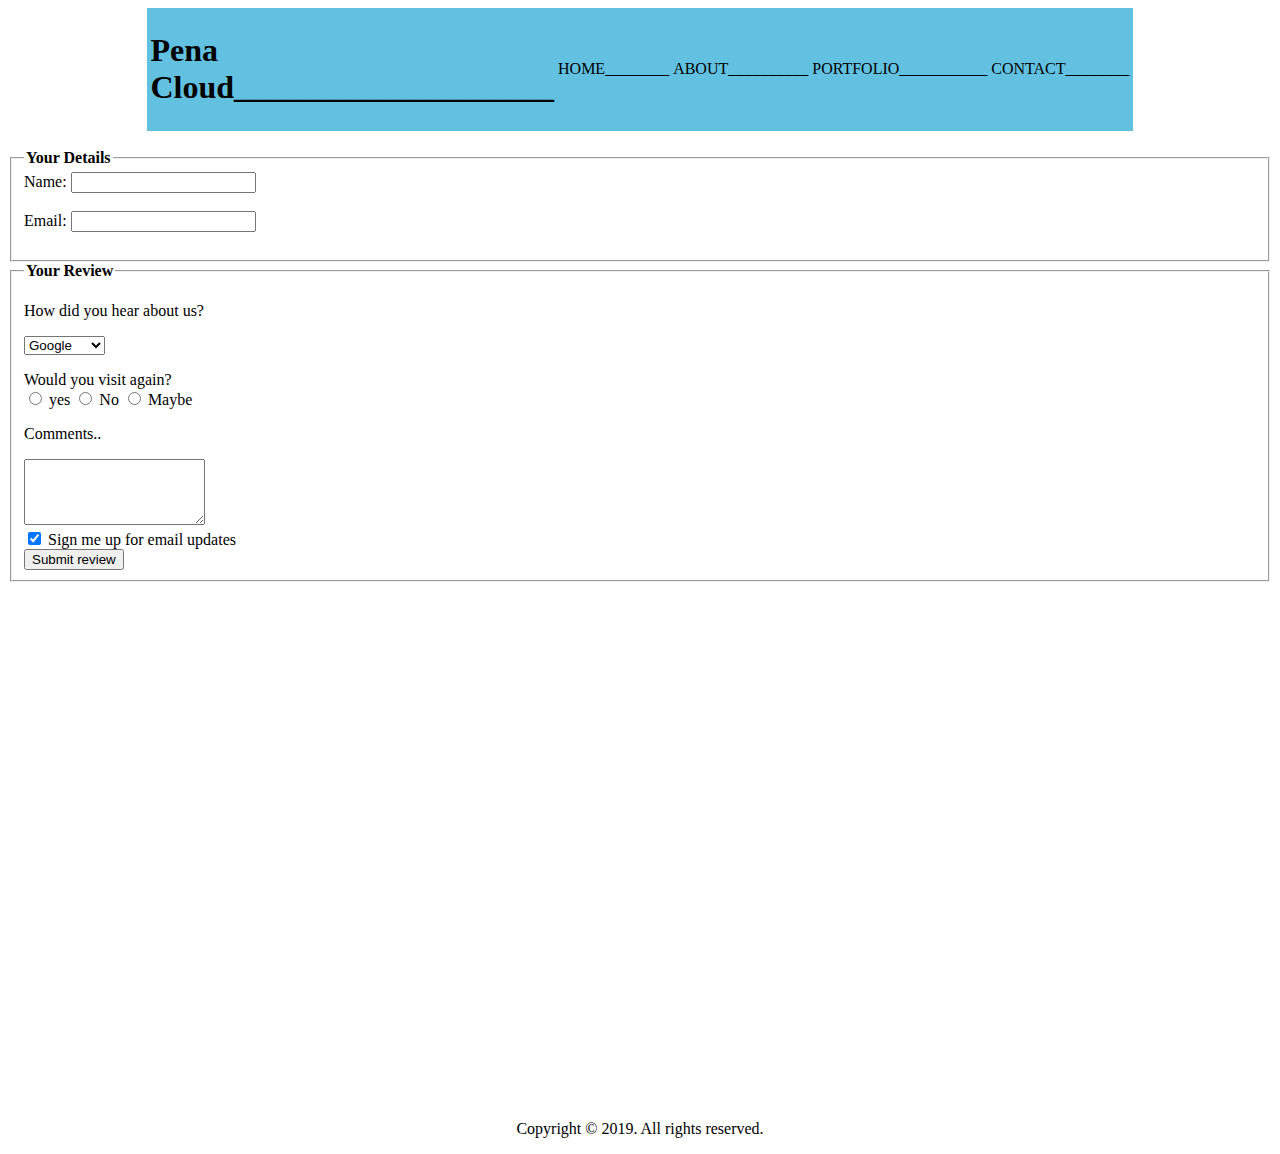
<file: chapter 8/contact.html>
<!DOCTYPE html>
<html lang="en">
<head>
    <meta charset="UTF-8">
    <meta http-equiv="X-UA-Compatible" content="IE=edge">
    <meta name="viewport" content="width=device-width, initial-scale=1.0">
    <title>chapter 8-4</title>
</head>
<body>
    <table align="center" bgcolor="62c1e0">
        <tr>
          <td rowspan="2"><h1>Pena <br> Cloud____________________</h1></td>
            <td>HOME________</td>
            <td>ABOUT__________</td>
            <td>PORTFOLIO___________</td>
            <td>CONTACT________</td>
        </tr>
    </table>
    <br>
    <fieldset><legend><b>Your Details </b></legend>  
        <form action="#">
            <label for="fname">Name:</label>
            <input type="text" id="fname" name="fname"><br><br>
            <label for="lname">Email:</label>
            <input type="text" id="email" name="email"><br><br>
          </form>
          </fieldset>
          <fieldset><legend> <b>Your Review</b></legend> 
            
                <form action="#">
                    <p>How did you hear about us?</p>
                    <select name="devices">
                     <option value="Google">Google</option>
                     <option value="Website">Website</option>
                     <option value="computer">Computer</option>
                     </select>
                        <p>Would you visit again?
                         <br />
                         <input type="radio" name="genre" value="rock"> yes
                         <input type="radio" name="genre" value="pop"> No
                         <input type="radio" name="genre" value="jazz"> Maybe
                        </p>
                        <p>Comments..</p>
                       <textarea name="comments" cols="20" rows="4"></textarea>
                       <br>
                        <input type="checkbox" name="Sign me up for email updates"
                        value="itunes" checked="checked"> Sign me up for email updates
                        <br>
                        <input type="submit" value="Submit review">
                    </form>
          </fieldset>
          <br>
          <iframe class="map" src="https://www.google.com/maps/embed?pb=!1m18!1m12!1m3!1d3097.111995363798!2d67.03054881447746!3d24.851265651747518!2m3!1f0!2f0!3f0!3m2!1i1024!2i768!4f13.1!3m3!1m2!1s0x3eb33dd83d6f3787%3A0x38c155e7ab1c4b61!2sQuaid%20e%20Azam%20House%20Museum!5e1!3m2!1sen!2s!4v1644081059496!5m2!1sen!2s" width="1000" height="500" style="border:1px;" allowfullscreen="" loading="lazy"></iframe>
          <br>
          <p align="center" bgcolor="62c1e0">Copyright © 2019. All rights reserved.</p>
        </body>
</html>
</file>
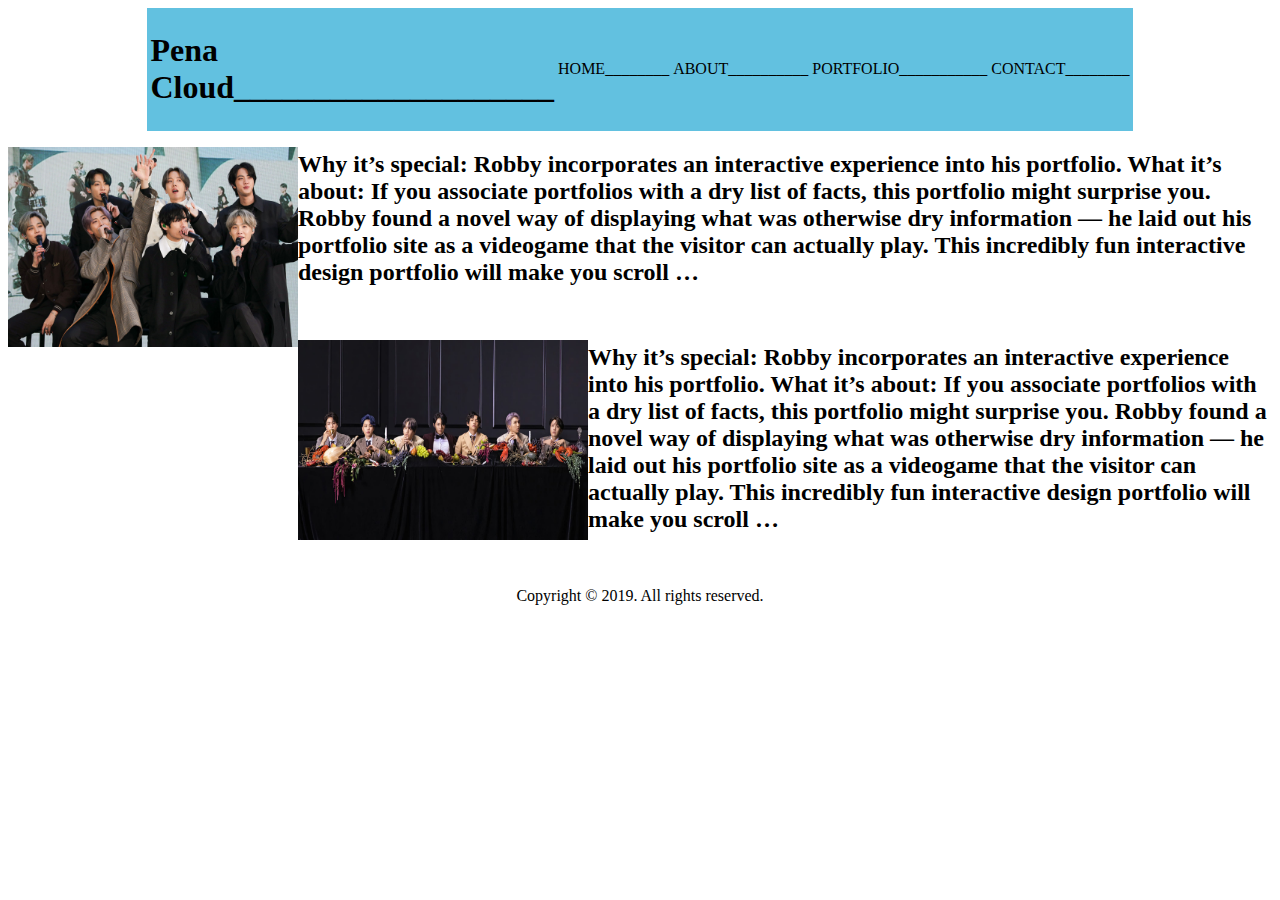
<file: chapter 8/PORTFOLIO.html>
<!DOCTYPE html>
<html lang="en">
<head>
    <meta charset="UTF-8">
    <meta http-equiv="X-UA-Compatible" content="IE=edge">
    <meta name="viewport" content="width=device-width, initial-scale=1.0">
    <title>chapter 8-3</title>
</head>
<body>    
<table align="center" bgcolor="62c1e0">
    <tr>
      <td rowspan="2"><h1>Pena <br> Cloud____________________</h1></td>
        <td>HOME________</td>
        <td>ABOUT__________</td>
        <td>PORTFOLIO___________</td>
        <td>CONTACT________</td>
    </tr>
</table>
<p>
<img src="bts-2020-billboard-1548.jpg" width="290" height="200" align="left">
<h2>Why it’s special: Robby incorporates an interactive experience into 
his portfolio.
What it’s about: If you associate portfolios with a dry list of facts, 
this portfolio might surprise you. Robby found a novel way of 
displaying what was otherwise dry information — he laid out his 
portfolio site as a videogame that the visitor can actually play. This 
incredibly fun interactive design portfolio will make you scroll …</h2>
</p>
<br>
<p>
    <img src="BTS-PC-Background.jpg" width="290" height="200" align="left">
    <h2>Why it’s special: Robby incorporates an interactive experience into 
        his portfolio.
        What it’s about: If you associate portfolios with a dry list of facts, 
        this portfolio might surprise you. Robby found a novel way of 
        displaying what was otherwise dry information — he laid out his 
        portfolio site as a videogame that the visitor can actually play. This 
        incredibly fun interactive design portfolio will make you scroll …</h2>
</p>
<br>
<p align="center" bgcolor="62c1e0">Copyright © 2019. All rights reserved.</p>
</body>
</html>
</file>
<file: chapter 10/html & css/Assets/css/style.css>
*{
    padding: 0px;
    margin: 0px;
}
.pic{
    width: 1020px;
    height: 500px;
}
.coffee{
    color: rgb(107, 102, 102);
    top: 30px;
    left: 10px;
}
.chai{
    position: absolute;
    top: 120px;
    left: 250px;
    transform: translate(-50%, -50%);
    color: rgb(211, 211, 211);
    font-size: 36px;
    font-style: oblique;
}
.first{
    position: absolute;
    top: 210px;
    left: 240px;
    transform: translate(-50%, -50%);
    color: rgb(211, 211, 211);
    font-size: 34px;
    font-style: oblique;
}
.cream{
    position: absolute;
    top:250px;
    left: 240px;
    transform: translate(-50%, -50%);
    color: rgb(180, 180, 180);
    font-size: 20px;
    font-style: oblique;
}
.name{
    position: absolute;
    top:420px;
    left: 240px;
    transform: translate(-50%, -50%);
    color: rgb(185, 184, 184);
    font-size: 22px;
    font-style: oblique;
}
.button{
   width: 1020px;
   height: 45px;
   background-color: rgb(20, 12, 3);
   text-align: center; 
   padding: 2px;
}
.home{
    color: white;
    text-decoration: none;
    padding: 35px;
    font-size: 26px; 
}
.Contact{
    color: white;
    text-decoration: none;
    padding: 40px;
    font-size: 25px;
}
.Registration-form{
    color: white;
    text-decoration: none;
    padding: 40px;
    font-size: 25px;
}
.About{
    color: white;
    text-decoration: none;
    padding: 40px;
    font-size: 25px;
}
.contenair{
    width: 998px;
    padding: 10px;
    height: 250px;
    background-color: rgb(20, 12, 3);
    color: white;
    font-style: oblique;
    padding: 12px;
    font-size: 24px;
    margin: 1% 0;
}
.contenair .kim
{
text-align: center;
font-size: 35px;

}
.contenair .kokei{
    text-align: center;
}
.sale{
    width: 1020px;
    height: 400px;
    margin: 0px;
}
.left{
    position: absolute;
    top:1100px;
    left: 250px;
    transform: translate(-50%, -50%);
    color: rgb(0, 0, 0);
    font-size: 20px;
    font-style: oblique;
    height: 500px;
    width: 440px;
    font-style: bold; 
    font-weight: bold ;
}
.lol{
    width: 1015px;
    height: 700px;
    background-color: rgb(20, 12, 3);
    padding: 2px;
}
.lol > img{
    width: 450px;
    position: relative;
    left: 10px;
    top: 10px;
}
.lol > h1{
    position: absolute;
    top: 1280px;
    left: 340px;
    transform: translate(-50%, -50%);
    color: rgb(17, 14, 14);
    font-size: 42px;
    font-style: oblique;
    font-weight: bold;
} 
.lol > p{
    position: absolute;
    top: 1600px;
    left: 660px;
    transform: translate(-50%, -50%);
    color: rgb(252, 240, 240);
    font-size: 16px;
    font-style: oblique;
    font-weight: bold;
}
.ring{
    width: 450px;
    position: absolute;
    top:220px;
    left: 180px;
    transform: translate(-50%, -50%);
}
.map{
    margin: 4px;
    border: solid 2px;
}
.insta{
    color: rgb(255, 250, 250);
    font-size: 28px;
    font-weight: bold;
    position: absolute;
    top: 1560px;
    left: 60px;
}
footer {
    display: flex;
    flex-direction: column;
    padding: 4rem ;
}
.center{
    display: flex;
    text-align: center;
    margin-left: 21rem;
    color: #4b4c4d;
}
footer ul {
    justify-content: center;
}
footer ul li {
    margin: 0 1rem;
}
footer .social {
    margin: 1.15rem 0;
    text-align: center;
}
footer .social a{
    font-size: 1.5rem;
    color: #4b4c4d;
    margin: 0 0.63rem;
    opacity: 0.75;
}
footer .social a:hover{
    opacity: 0.9;
}
footer p{
    text-align: center;
    opacity: 0.4;
}
.submite{
  border: 1px solid #fdf7f7;
  color: rgb(238, 230, 230);
  padding: 10px 25px;
  text-align: center;
  text-decoration: none;
  font-size: 30px;
  position: absolute;
  top: 280px;
  left: 190px;
  font-style: oblique;
  transition: 2px;
  border-style:dotted;
  border-radius: 26px;
}
.submite:hover{
    background-color: #fdf7f7;
    color: rgb(17, 14, 14);
}
.color{
    color: #ffffff;
    text-align: center;
    font-size: 30px;
    background-color: #362c23;
    margin: 2px;
    width: 1010px;
}
.card {
    box-shadow: 0 4px 8px 0 rgba(0,0,0,0.2);
    transition: 0.3s;
    width: 240px;
    border-radius: 20px;
    margin-left: 16px;
    padding: 4px;
  }
  .card:hover {
    box-shadow: 0 50px 60px 0 rgba(219, 151, 5, 0.2);
  }
  img {
    border-radius: 5px 5px 0 0;
    width: 100px;
  }
  .one {
    padding: 2px 16px;
    text-align: center;
    font-size: 22px;
  }
  .two{
    padding: 2px 10px;
    text-align: center;
  }
  .three{
    padding: 2px 10px;
    text-align: center;
    font-size: 24px;
}
  .math{
      display: flex;
  }
</file>
